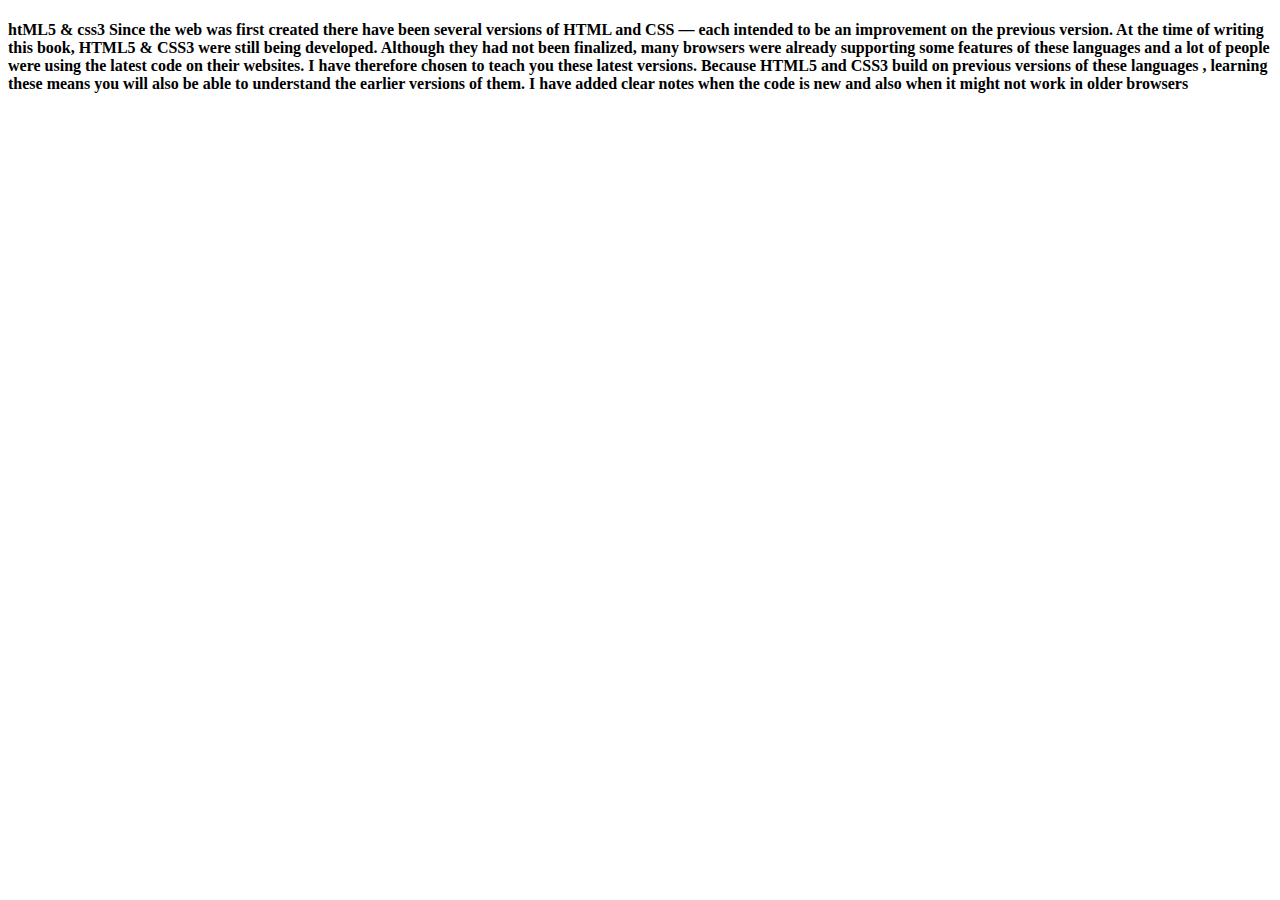
<file: justanything.html>
<!DOCTYPE html>
<!DOCTYPE html>
<html lang="en">
<head>
    <meta charset="UTF-8">
    <meta http-equiv="X-UA-Compatible" content="IE=edge">
    <meta name="viewport" content="width=device-width, initial-scale=1.0">
    <title>anything</title>
</head>
<body>
    <p>
        <h4>htML5 & css3
        Since the web was first created there have been several versions of HTML and CSS 
        — each intended to be an improvement on the previous version. 
        At the time of writing this book,
         HTML5 & CSS3 were still being developed.
          Although they had not been finalized,
           many browsers were already supporting some features of these languages and a lot of people were using the latest code on their websites.
            I have therefore chosen to teach you these latest versions. 
        Because HTML5 and CSS3 build on previous versions of these languages
        , learning these means you will also be able to understand the earlier versions of them. I have added clear notes when the code is new and also
         when it might not work in older browsers
         </h4>
        </p>
    <!--    <script>
       let myage = NaN;
       alert (typeof myage);
        </script> -->
        

        <!-- <script>
            let myage = 25;
            let aishaage = 53;
            alert(myage < aishaage);
        </script> -->

        <!-- <script>
            let person = {
                Name: 'EMOJORHO DIVINE OVIE',
                Age: '15',
                complexion: 'chocolate',
                sex: 'male',
                sport: 'football'.
            };
            alert(`my name is  ${person.Name} and i am ${person.Age} years old `)
        </script> -->

 <script>
    let days =['sunday','monday','tuesday','wednesday','thursday','friday','saturday'];
    alert(`today is ${days[3]}`)
</script> 

<script>
    let Resturant={
        Name:'Chicken Republic',
        Categories:['Africadish, Indiadish, Calabardish, Drinks , Soup '],
        Africadish:['amala','semo', 'eba', 'pounded yam'],
        Calabardish:['efor','abasha','native stew'],
        Drinks:['coke','fanta','malt','black bullet','origin'],
        soup:['egusi soup','banga soup','vegetable soup','ewedu soup'] };
    alert(`I want to order a ${Categories[0]}`)
</script>

</body> 
</body>
</html>
</file>
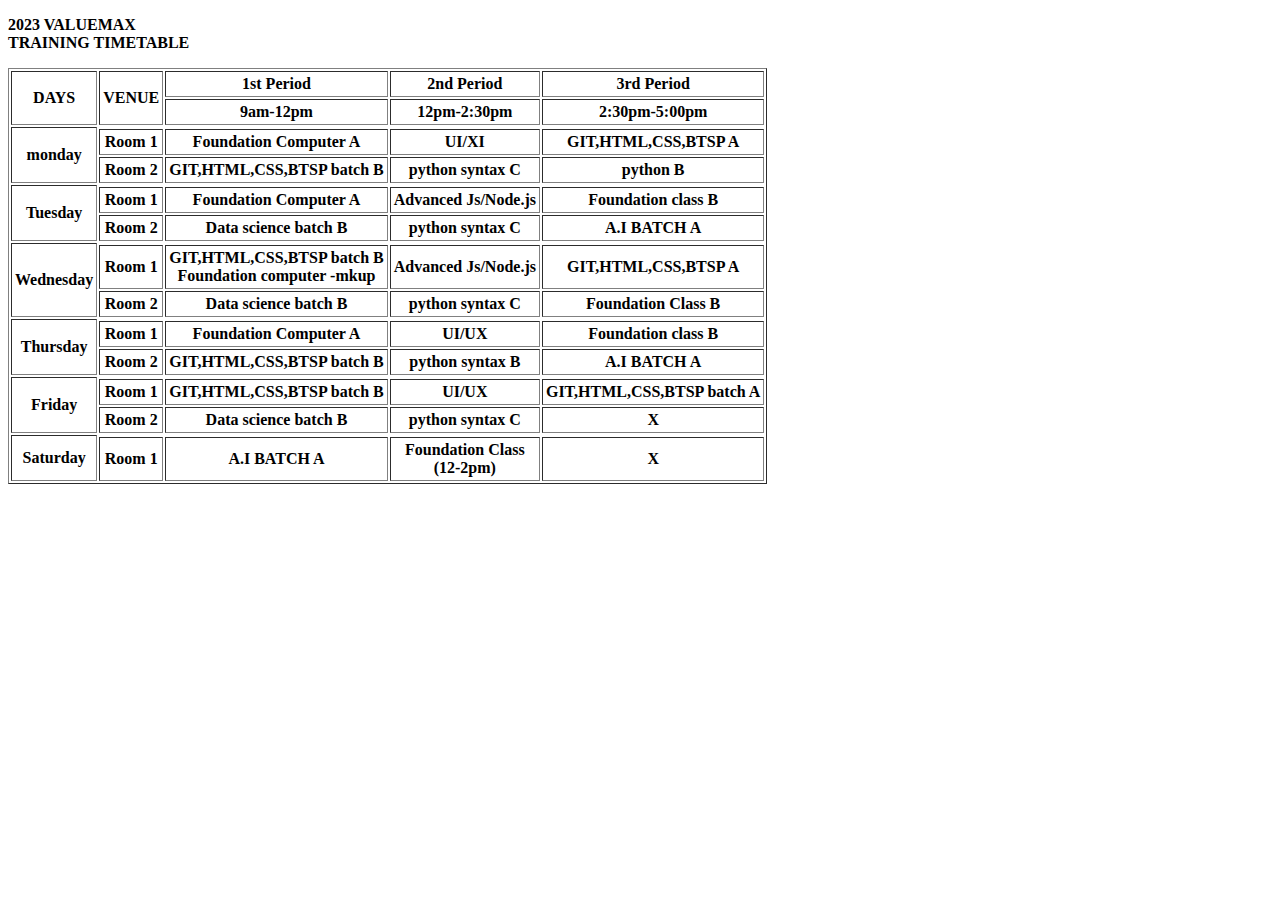
<file: table.html>
<!DOCTYPE html>
<!DOCTYPE html>
<html lang="en">
<head>
    <meta charset="UTF-8">
    <meta http-equiv="X-UA-Compatible" content="IE=edge">
    <meta name="viewport" content="width=device-width, initial-scale=1.0">
    <title>table</title>
</head>
<body>
    <!DOCTYPE html>
<head>
    <title>
        time table
    </title>
</head>
<body>
         <p><b> 2023 VALUEMAX </br>TRAINING TIMETABLE</b></p>
    <table border="1" cellpadding="3"
        <tr>
            <th rowspan="2">DAYS</th>
            <th rowspan="2">VENUE</th>
            
            <th> 1st Period</th>
            <th> 2nd Period</th>
            <th> 3rd Period</th>
        </tr>
            <tr>
            <th colspan="1"> 9am-12pm</th>
            <th colspan="1"> 12pm-2:30pm</th>
            <th colspan="1"> 2:30pm-5:00pm</th>
            </tr>

        <tr>
            <th rowspan="3">monday</th>
        </tr>
        <tr>
            <th>Room 1</th>
            <th> Foundation Computer A</th>
            <th> UI/XI </th>
            <th> GIT,HTML,CSS,BTSP A</th>
         <tr>
                <th>Room 2</th>
                <th>GIT,HTML,CSS,BTSP batch B</th>
                <th>python syntax C</th>
                <th>python B</th>
            </tr>
            <tr>
                <th rowspan="3">Tuesday</th>
            </tr>
            <tr>
                <th>Room 1</th>
                <th> Foundation Computer A</th>
                <th> Advanced Js/Node.js</th>
                <th> Foundation class B</th>
             <tr>
                    <th>Room 2</th>
                    <th>Data science batch B</th>
                    <th>python syntax C</th>
                    <th>A.I BATCH A</th>
                </tr>
                <th rowspan="3">Wednesday</th>
            </tr>
            <tr>
                <th>Room 1</th>
                <th> GIT,HTML,CSS,BTSP batch B</br>Foundation computer -mkup</th>
                <th> Advanced Js/Node.js</th>
                <th> GIT,HTML,CSS,BTSP A</th>
             <tr>
                    <th>Room 2</th>
                    <th>Data science batch B</th>
                    <th>python syntax C</th>
                    <th>Foundation Class B</th>
                </tr>
                <th rowspan="3">Thursday</th>
            </tr>
            <tr>
                <th>Room 1</th>
                <th> Foundation Computer A</th>
                <th>UI/UX</th>
                <th> Foundation class B</th>
             <tr>
                    <th>Room 2</th>
                    <th>GIT,HTML,CSS,BTSP batch B</th>
                    <th>python syntax B</th>
                    <th>A.I BATCH A</th>
                </tr>
                <th rowspan="3">Friday</th>
            </tr>
            <tr>
                <th>Room 1</th>
                <th> GIT,HTML,CSS,BTSP batch B</th>
                <th> UI/UX</th>
                <th> GIT,HTML,CSS,BTSP batch A</th>
             <tr>
                    <th>Room 2</th>
                    <th>Data science batch B</th>
                    <th>python syntax C</th>
                    <th><b>X</b></th>
                </tr>
                <th rowspan="3">Saturday</th>
            </tr>
            <tr>
                <th>Room 1</th>
                <th> A.I BATCH A</th>
                <th> Foundation Class </br> (12-2pm)</th>
                <th><b>X</b></th>
             </tr>

</body>
</html>
</body>
</html>
</file>
